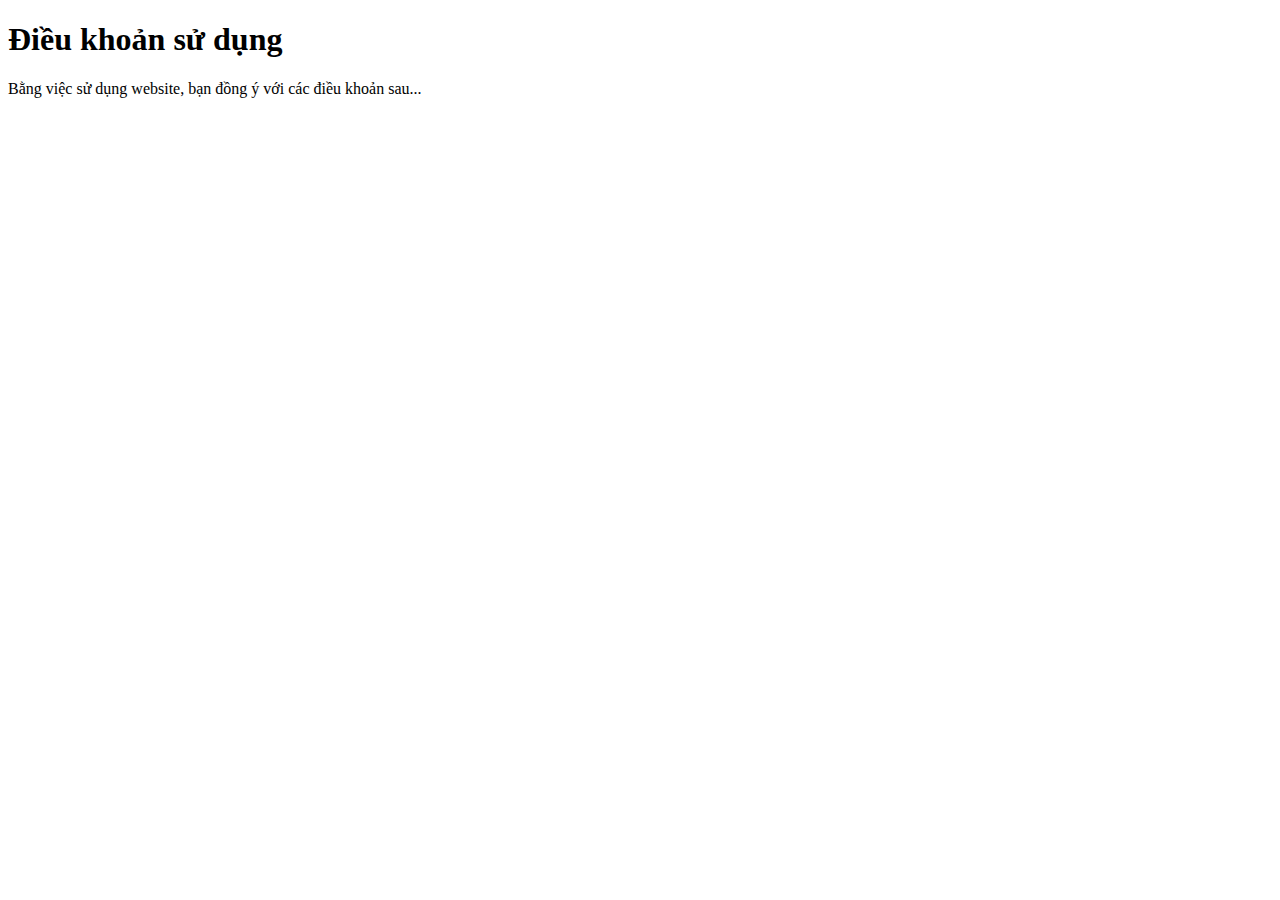
<file: legal/terms.html>
﻿<!DOCTYPE html>
<html>
<head><title>Điều khoản sử dụng</title></head>
<body>
  <h1>Điều khoản sử dụng</h1>
  <p>Bằng việc sử dụng website, bạn đồng ý với các điều khoản sau...</p>
</body>
</html>
</file>
